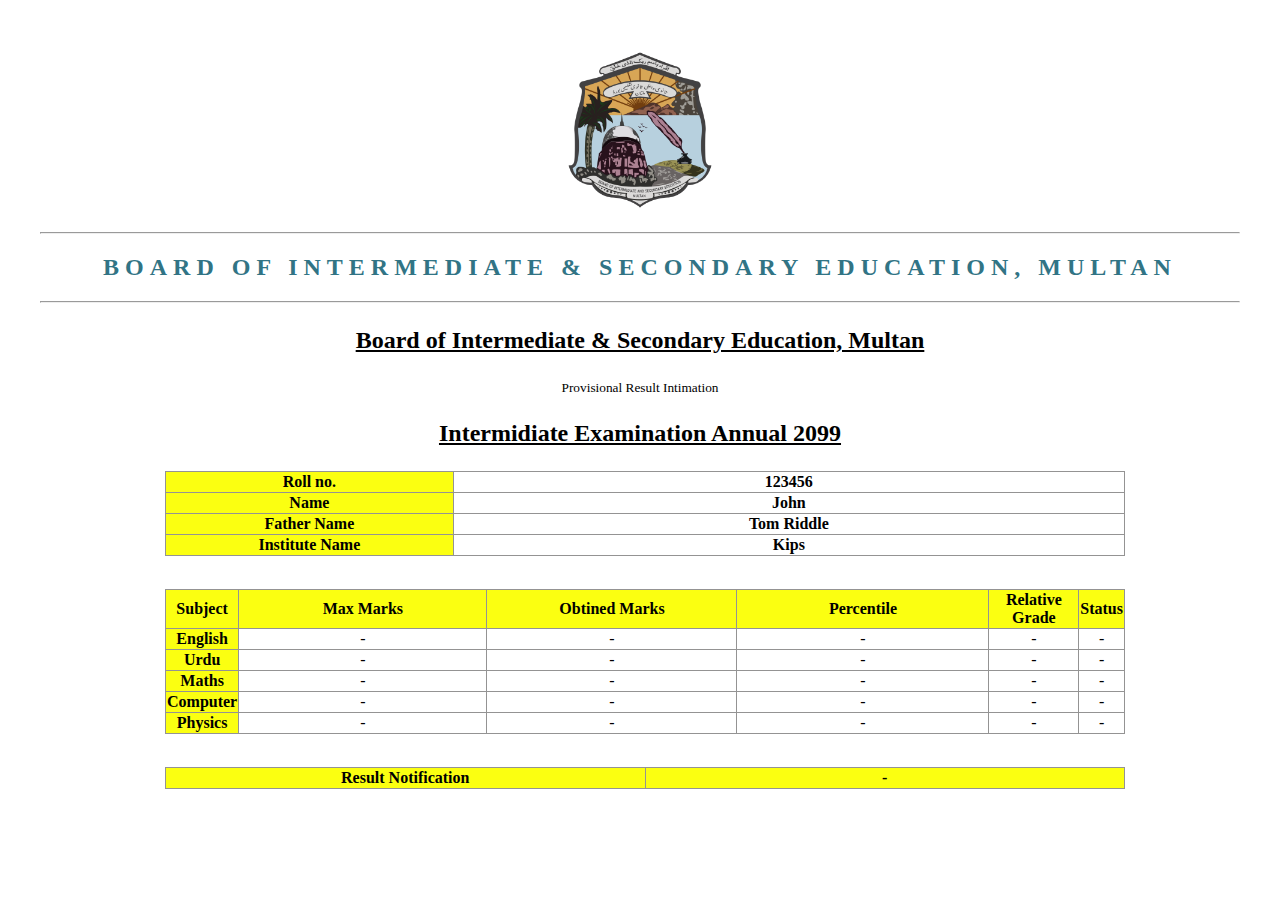
<file: index.html>
<!DOCTYPE html>
<html lang="en">
<head>
    <meta charset="UTF-8">
    <meta name="viewport" content="width=device-width, initial-scale=1.0">
    <title>Document</title>
    <link rel="stylesheet" href="styles.css">
</head>
<body>
    <section class="image">
        <img src="biselogo.jpg"  alt="bise logo">
        <hr>
        <h2>Board of Intermediate & Secondary Education, Multan</h2>
        <hr>
        <div>
            <h3>Board of Intermediate & Secondary Education, Multan</h3>
            <small>Provisional Result Intimation</small>
        </div>
        <h3>Intermidiate Examination Annual 2099</h3>
    </section>
        <table class="name">
        <tr>
            <th>Roll no.</th>
            <td>123456</td>
        </tr>
        <tr>    
            <th>Name</th>
            <td>John</td>
        </tr>
        <tr>    
            <th>Father Name</th>
            <td>Tom Riddle</td>
        </tr>
        <tr>    
            <th>Institute Name</th>
            <td>Kips</td>
        </tr>
        </table>
        <br>
        <table class="color">
            <tr>
                <th>Subject</th>
                <th>Max Marks</th>
                <th>Obtined Marks</th>
                <th>Percentile</th>
                <th>Relative Grade</th>
                <th>Status</th>
            </tr>
            <tr>
                <th>English</th>
                <td>-</td>
                <td>-</td>
                <td>-</td>
                <td>-</td>
                <td>-</td>
            </tr>
            <tr>
                <th>Urdu</th>
                <td>-</td>
                <td>-</td>
                <td>-</td>
                <td>-</td>
                <td>-</td>
            </tr>
            <tr>
                <th>Maths</th>
                <td>-</td>
                <td>-</td>
                <td>-</td>
                <td>-</td>
                <td>-</td>
            </tr>
            <tr>
                <th>Computer</th>
                <td>-</td>
                <td>-</td>
                <td>-</td>
                <td>-</td>
                <td>-</td>
            </tr>
            <tr>
                <th>Physics</th>
                <td>-</td>
                <td>-</td>
                <td>-</td>
                <td>-</td>
                <td>-</td>
            </tr>
        </table>
        <br>
        <table class="color">
            <tr>
                <th style="width: 50%;">Result Notification</th>
                <th style="width: 50%;">-</th>
            </tr>
        </table>
</body>
</html>
</file>
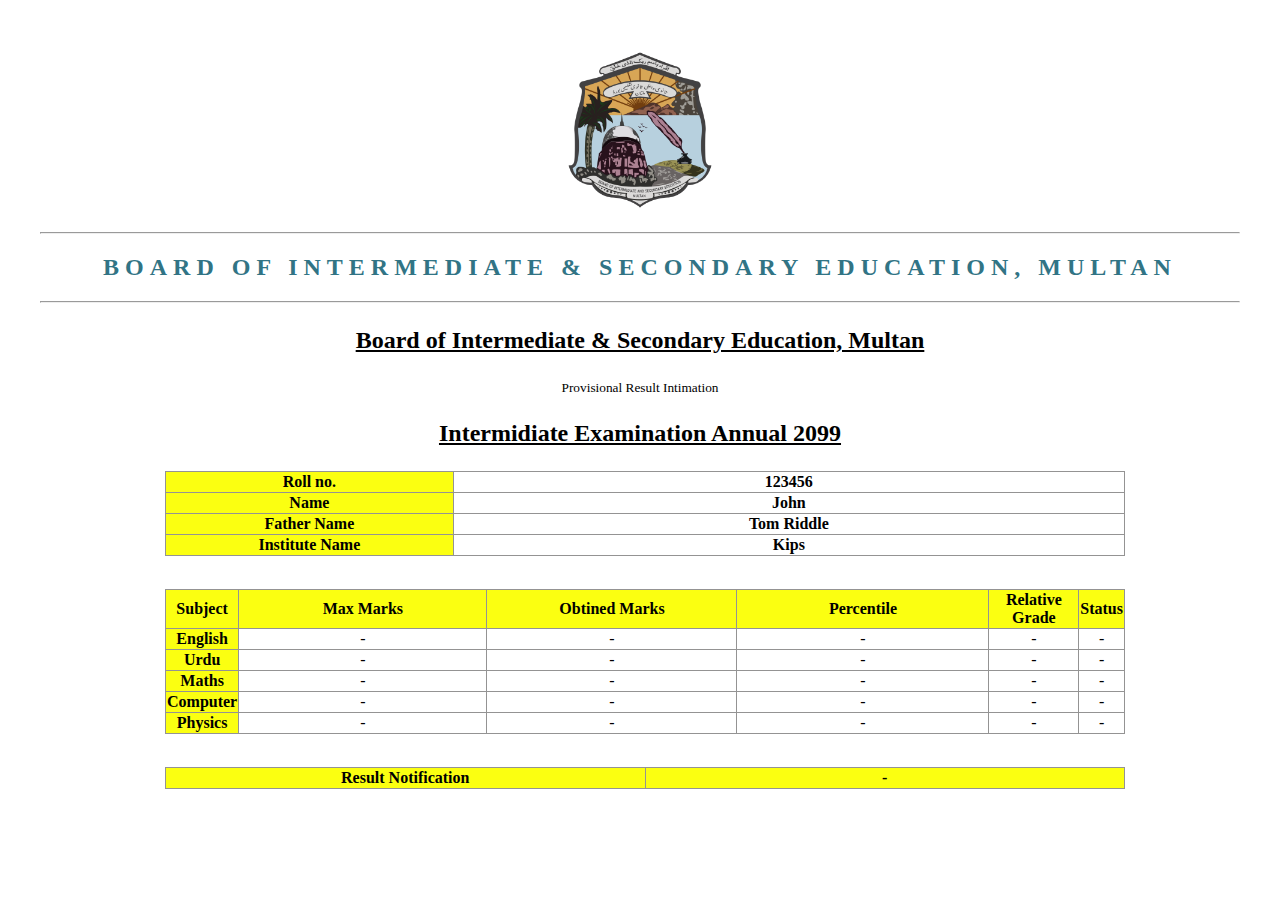
<file: res-result.html>
<!DOCTYPE html>
<html lang="en">
<head>
    <meta charset="UTF-8">
    <meta name="viewport" content="width=device-width, initial-scale=1.0">
    <title>Document</title>
    <link rel="stylesheet" href="res-result.css">
</head>
<body>
    <section class="image">
        <img src="biselogo.jpg"  alt="bise logo">
        <hr>
        <h2>Board of Intermediate & Secondary Education, Multan</h2>
        <hr>
        <div>
            <h3>Board of Intermediate & Secondary Education, Multan</h3>
            <small>Provisional Result Intimation</small>
        </div>
        <h3>Intermidiate Examination Annual 2099</h3>
    </section>
        <table class="name">
        <tr>
            <th>Roll no.</th>
            <td>123456</td>
        </tr>
        <tr>    
            <th>Name</th>
            <td>John</td>
        </tr>
        <tr>    
            <th>Father Name</th>
            <td>Tom Riddle</td>
        </tr>
        <tr>    
            <th>Institute Name</th>
            <td>Kips</td>
        </tr>
        </table>
        <br>
        <table class="color">
            <tr>
                <th>Subject</th>
                <th>Max Marks</th>
                <th>Obtined Marks</th>
                <th>Percentile</th>
                <th>Relative Grade</th>
                <th>Status</th>
            </tr>
            <tr>
                <th>English</th>
                <td>-</td>
                <td>-</td>
                <td>-</td>
                <td>-</td>
                <td>-</td>
            </tr>
            <tr>
                <th>Urdu</th>
                <td>-</td>
                <td>-</td>
                <td>-</td>
                <td>-</td>
                <td>-</td>
            </tr>
            <tr>
                <th>Maths</th>
                <td>-</td>
                <td>-</td>
                <td>-</td>
                <td>-</td>
                <td>-</td>
            </tr>
            <tr>
                <th>Computer</th>
                <td>-</td>
                <td>-</td>
                <td>-</td>
                <td>-</td>
                <td>-</td>
            </tr>
            <tr>
                <th>Physics</th>
                <td>-</td>
                <td>-</td>
                <td>-</td>
                <td>-</td>
                <td>-</td>
            </tr>
        </table>
        <br>
        <table class="color">
            <tr>
                <th style="width: 50%;">Result Notification</th>
                <th style="width: 50%;">-</th>
            </tr>
        </table>
</body>
</html>
</file>
<file: styles.css>
table.name td{ 
            font-weight: 900;
            width: 70%;
        }
        table.name th{
            background-color: rgb(251, 255, 17) ;
        }
        body{
            margin: 50px;   
        }
        .image{
            text-align: center;
        }
        .image img{
            width: 9.5%;
        }

        table{
            width: 70%;
            margin-left: 12.3%;
            margin-right: 12.3%;
            margin-top: 0%;
            border:  1px solid rgb(148, 147, 147);
            border-collapse: collapse;
        }   
        th,td{
            border:  1px solid rgb(148, 147, 147);
        }
        td{
            width: 30%;
            text-align: center;
        }
        table.color th{
            background-color: rgb(251, 255, 17) ;
        }
        h2{
            letter-spacing: 6px;
            text-transform: uppercase;
            color: rgb(49, 116, 133);
        }
        h3{
            font-size: larger;
            text-decoration: underline;
        }
                @media screen and (min-width: 330px) and (max-width: 530px){
            body{
                margin:6px;
            }
            .image img {
                width: 30%;
            }
            .image h2{
                font-size: medium;
                letter-spacing: 2px;
            }
            .image div{
                h3{
                    font-size: medium;
                }
                small{
                    font-size: x-small;
                }
            }
            h3{
                font-size: medium;
            }
            table{
            width: 100%;
            margin-left: 0;
            margin-right: 15px;
            margin-top: 0%;              
            }
        }
        @media screen and (min-width: 531px) and (max-width: 800px){
            body{
                margin: 30px;
            }
            .image img {
                width: 30%;
            }
            .image h2{
                font-size: medium;
                font-weight: 900;
                letter-spacing: 3px;
            }
            .image h3{
                font-size: large;
            } 
            table{
                width: 100%;
                margin: 3px;
            }
        }
        @media screen and (min-width:801px) and (max-width:1200px){
            body{
                margin:35px;
            }
            .image img{
                width: 20%;
            }
            .image h2{
                letter-spacing: 3px;
            }
            .image h3{
                font-size: x-large;
            }
            .image small{
                font-size: medium;
            }
            table{
                width: 90%;
                margin: 45px;
                margin-top: 2px;
                margin-bottom: 2px;
            }
        }
        @media screen and (min-width:1201px) and (max-width:1350px){
            body{
                margin: 40px;
            }
            .image img {
                width: 15%;
            }
            .image h3{
                font-size: x-large;
            }
            .image h2{
                font-weight: bolder;
            }
            table{
                width: 80%;
                margin: 125px;
                margin-top: 10px;
                margin-bottom: 5px;
            }
        }
</file>
<file: res-result.css>
table.name td{ 
            font-weight: 900;
            width: 70%;
        }
        table.name th{
            background-color: rgb(251, 255, 17) ;
        }
        body{
            margin: 50px;   
        }
        .image{
            text-align: center;
        }
        .image img{
            width: 9.5%;
        }

        table{
            width: 70%;
            margin-left: 12.3%;
            margin-right: 12.3%;
            margin-top: 0%;
            border:  1px solid rgb(148, 147, 147);
            border-collapse: collapse;
        }   
        th,td{
            border:  1px solid rgb(148, 147, 147);
        }
        td{
            width: 30%;
            text-align: center;
        }
        table.color th{
            background-color: rgb(251, 255, 17) ;
        }
        h2{
            letter-spacing: 6px;
            text-transform: uppercase;
            color: rgb(49, 116, 133);
        }
        h3{
            font-size: larger;
            text-decoration: underline;
        }
        @media screen and (min-width: 304px) and (max-width: 530px){
            body{
                margin: 23px;
            }
            .image img {
                width: 30%;
            }
            .image h2{
                font-size: medium;
                letter-spacing: 2px;
            }
            .image div{
                h3{
                    font-size: medium;
                }
                small{
                    font-size: x-small;
                }
            }
            h3{
                font-size: medium;
            }
            table{
            width: 100%;
            margin-left: 0;
            margin-right: 15px;
            margin-top: 0%;              
            }
        }
        @media screen and (min-width: 531px) and (max-width: 800px){
            body{
                margin: 30px;
            }
            .image img {
                width: 30%;
            }
            .image h2{
                font-size: medium;
                font-weight: 900;
                letter-spacing: 3px;
            }
            .image h3{
                font-size: large;
            } 
            table{
                width: 100%;
                margin: 3px;
            }
        }
        @media screen and (min-width:801px) and (max-width:1200px){
            body{
                margin:35px;
            }
            .image img{
                width: 20%;
            }
            .image h2{
                letter-spacing: 3px;
            }
            .image h3{
                font-size: x-large;
            }
            .image small{
                font-size: medium;
            }
            table{
                width: 90%;
                margin: 45px;
                margin-top: 2px;
                margin-bottom: 2px;
            }
        }
        @media screen and (min-width:1201px) and (max-width:1350px){
            body{
                margin: 40px;
            }
            .image img {
                width: 15%;
            }
            .image h3{
                font-size: x-large;
            }
            .image h2{
                font-weight: bolder;
            }
            table{
                width: 80%;
                margin: 125px;
                margin-top: 10px;
                margin-bottom: 5px;
            }
        }
</file>
